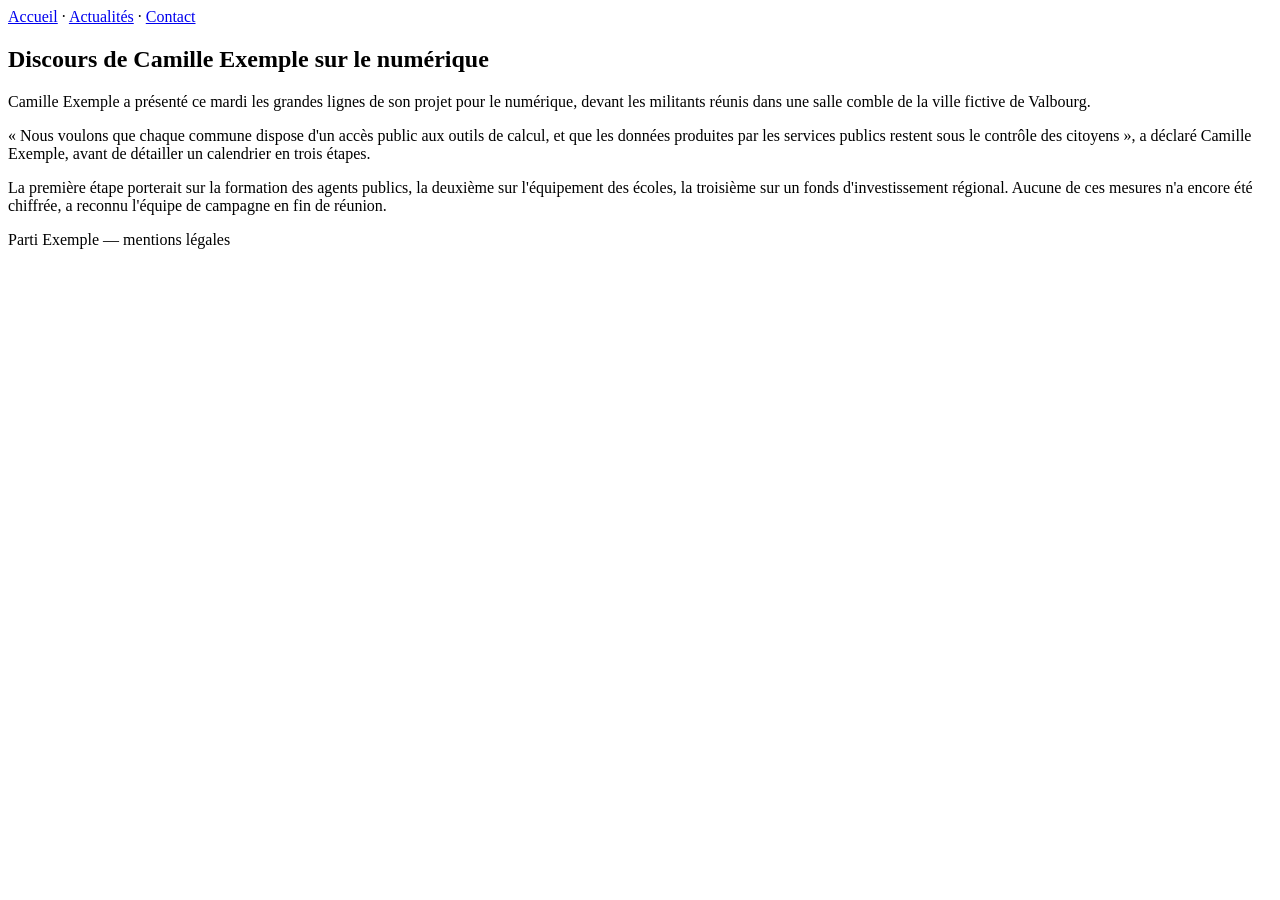
<file: tests/fixtures/html/article_dated.html>
<!doctype html>
<!-- Fictional page for tests. -->
<html lang="fr">
<head>
  <meta charset="utf-8">
  <title>Discours de Camille Exemple sur le numérique</title>
  <meta property="article:published_time" content="2026-09-15T09:30:00+02:00">
</head>
<body>
  <nav><a href="/">Accueil</a> · <a href="/actualites">Actualités</a> · <a href="/contact">Contact</a></nav>
  <article>
    <h1>Discours de Camille Exemple sur le numérique</h1>
    <p>Camille Exemple a présenté ce mardi les grandes lignes de son projet pour le numérique,
    devant les militants réunis dans une salle comble de la ville fictive de Valbourg.</p>
    <p>« Nous voulons que chaque commune dispose d'un accès public aux outils de calcul, et que
    les données produites par les services publics restent sous le contrôle des citoyens »,
    a déclaré Camille Exemple, avant de détailler un calendrier en trois étapes.</p>
    <p>La première étape porterait sur la formation des agents publics, la deuxième sur
    l'équipement des écoles, la troisième sur un fonds d'investissement régional. Aucune de ces
    mesures n'a encore été chiffrée, a reconnu l'équipe de campagne en fin de réunion.</p>
  </article>
  <footer>Parti Exemple — mentions légales</footer>
</body>
</html>
</file>
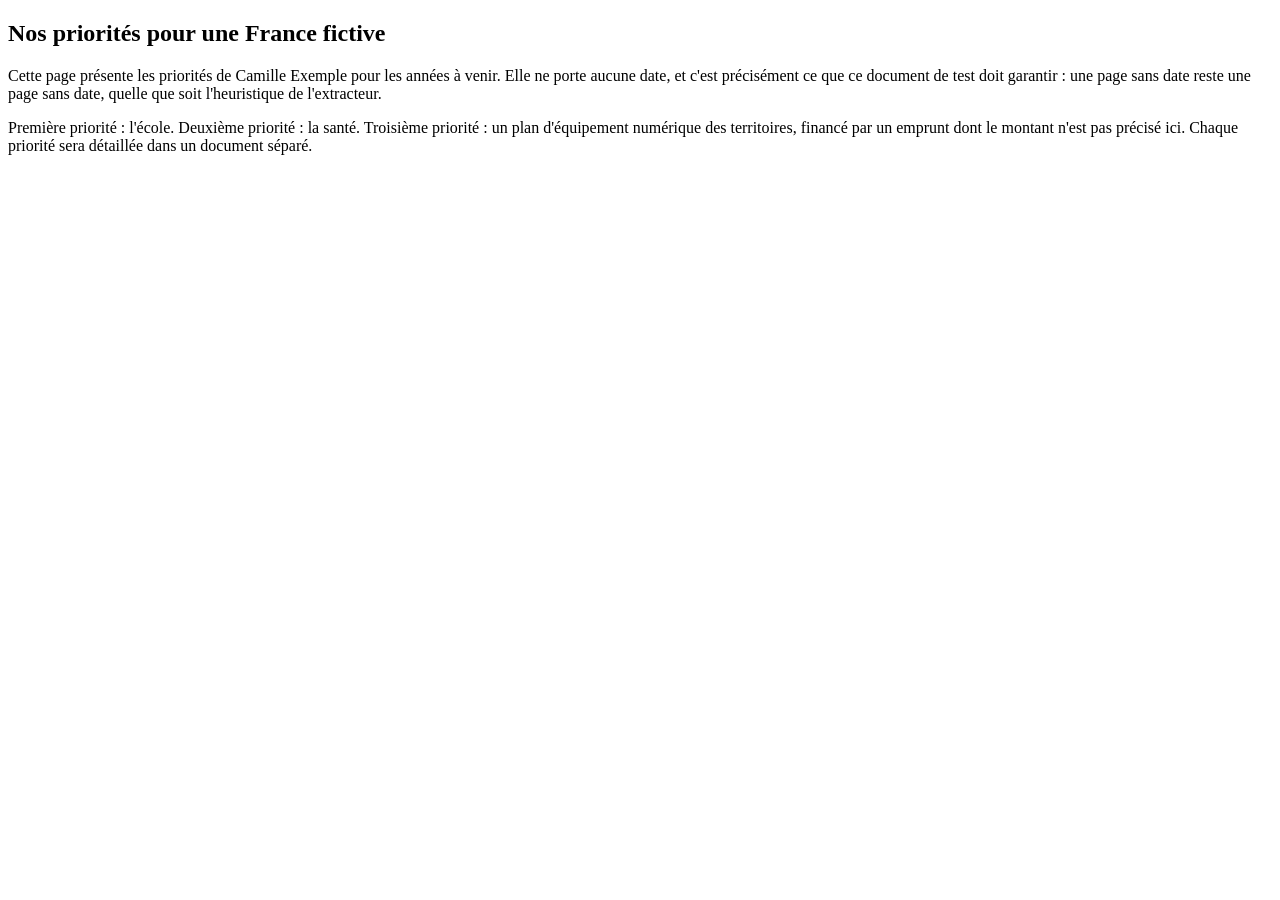
<file: tests/fixtures/html/article_undated.html>
<!doctype html>
<!-- Fictional page for tests. It states no date anywhere: a reader must not invent one. -->
<html lang="fr">
<head>
  <meta charset="utf-8">
  <title>Nos priorités</title>
</head>
<body>
  <article>
    <h1>Nos priorités pour une France fictive</h1>
    <p>Cette page présente les priorités de Camille Exemple pour les années à venir. Elle ne
    porte aucune date, et c'est précisément ce que ce document de test doit garantir : une page
    sans date reste une page sans date, quelle que soit l'heuristique de l'extracteur.</p>
    <p>Première priorité : l'école. Deuxième priorité : la santé. Troisième priorité : un plan
    d'équipement numérique des territoires, financé par un emprunt dont le montant n'est pas
    précisé ici. Chaque priorité sera détaillée dans un document séparé.</p>
  </article>
</body>
</html>
</file>
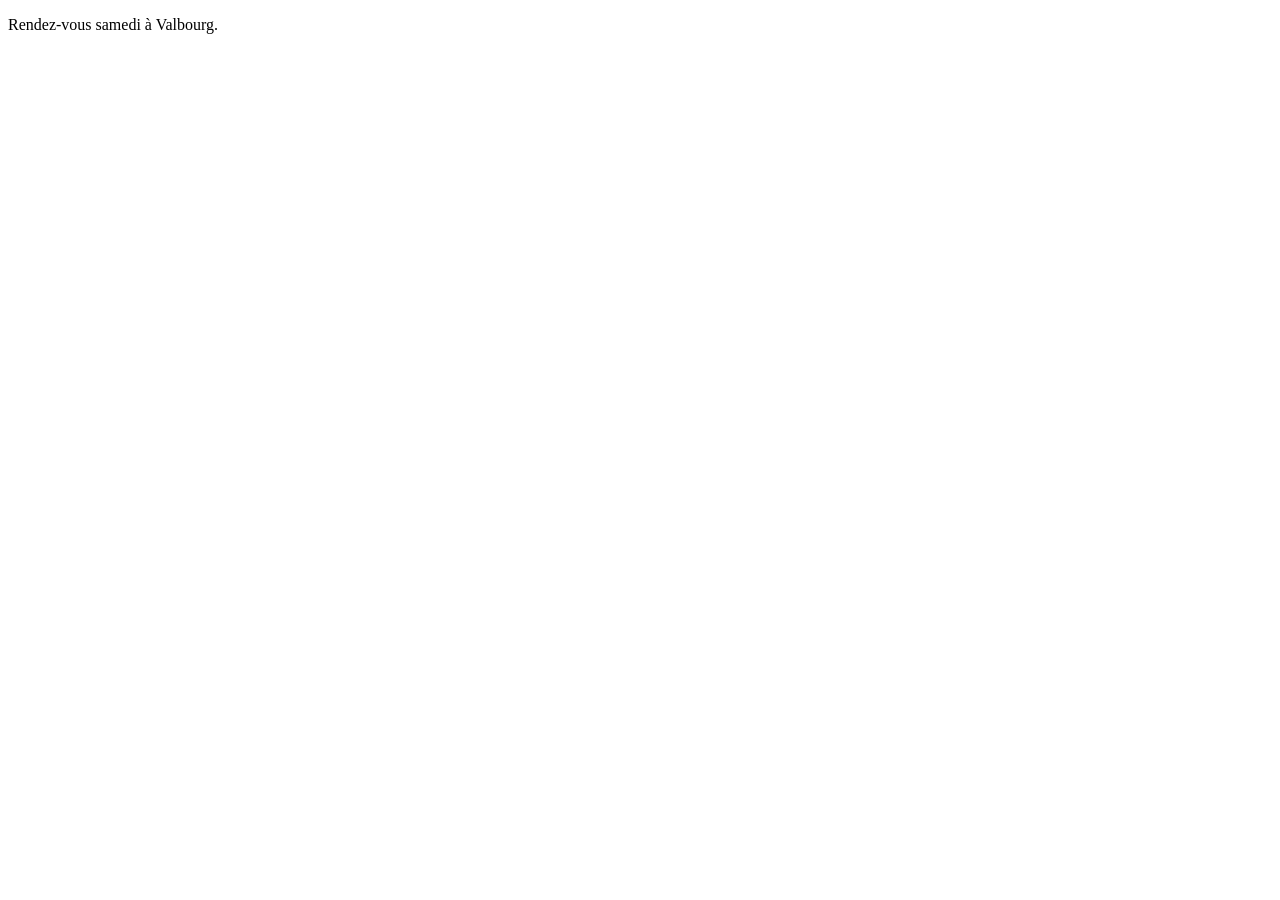
<file: tests/fixtures/html/teaser.html>
<!doctype html>
<!-- Fictional page for tests: too short to be a text. -->
<html lang="fr"><head><meta charset="utf-8"><title>Une brève</title></head>
<body><article><p>Rendez-vous samedi à Valbourg.</p></article></body></html>
</file>
